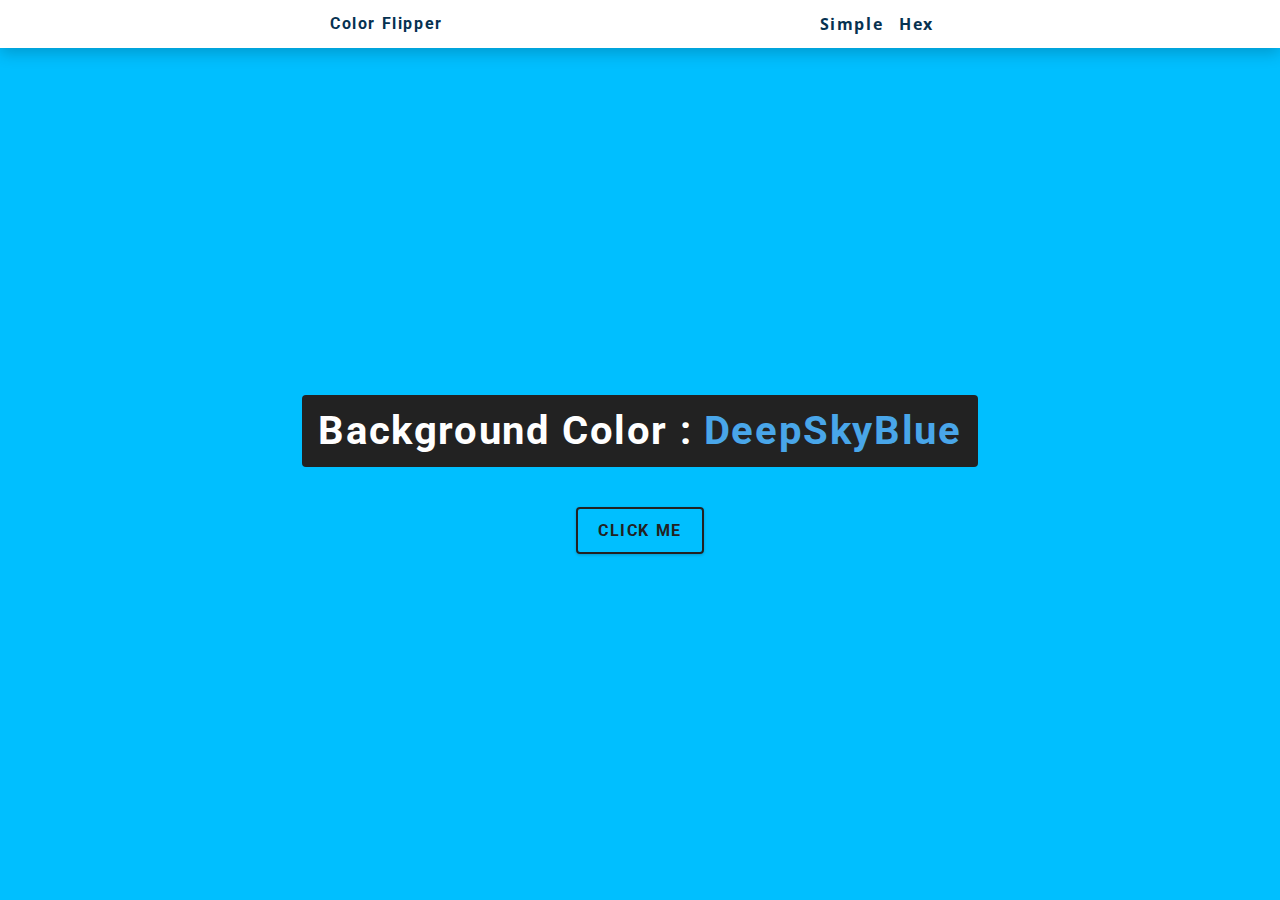
<file: Color Filpper/index.html>
<!DOCTYPE html>
<html lang="en">
  <head>
    <meta charset="UTF-8" />
    <meta name="viewport" content="width=device-width, initial-scale=1.0" />
    <link rel="stylesheet" href="style.css" />
    <title>Document</title>
  </head>
  <body>
    <nav>
      <div class="nav-center">
        <h1><a href="index.html">color flipper</a></h1>
        <ul class="nav-links">
          <li><a href="index.html">simple</a></li>
          <li><a href="hex.html">hex</a></li>
        </ul>
      </div>
    </nav>
    <main>
      <div class="container">
        <h2>background color : <span class="color">gray</span></h2>
        <button class="btn btn-hero" id="btn">click me</button>
      </div>
    </main>
    <!-- javascript -->
    <script src="app.js"></script>
  </body>
</html>
</file>
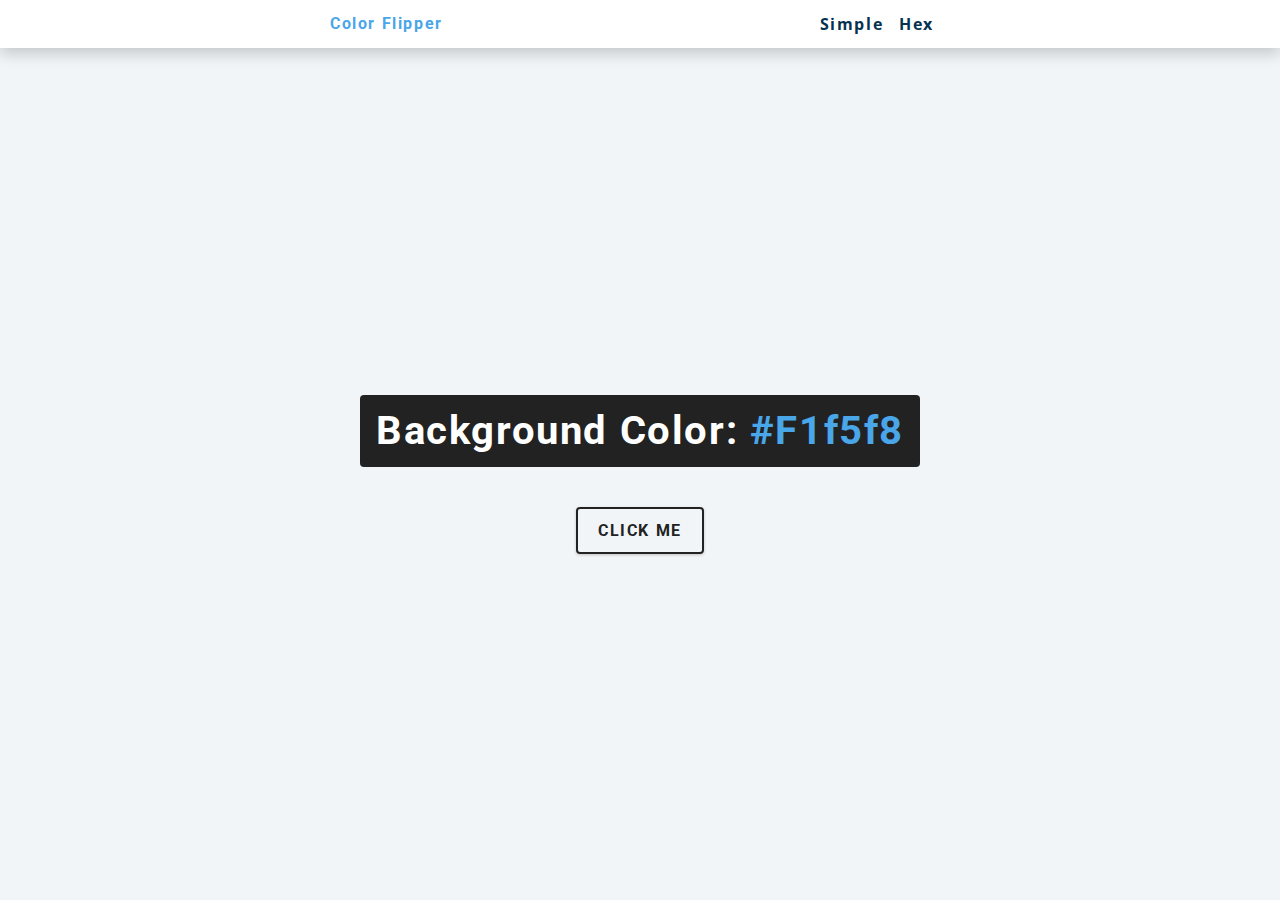
<file: Color_Filpper/index.html>
<!DOCTYPE html>
<html lang="en">
  <head>
    <meta charset="UTF-8" />
    <meta name="viewport" content="width=device-width, initial-scale=1.0" />
    <link rel="stylesheet" href="style.css" />
    <title>Document</title>
  </head>
  <body>
    <nav>
      <div class="nav-center">
        <h4>color flipper</h4>
        <ul class="nav-links">
          <li><a href="index.html">simple</a></li>
          <li><a href="hex.html">hex</a></li>
        </ul>
      </div>
    </nav>
    <main>
      <div class="container">
        <h2>background color: <span class="color">#f1f5f8</span></h2>
        <button class="btn btn-hero" id="btn">click me</button>
      </div>
    </main>
    <!-- javascript -->
    <script src="app.js"></script>
  </body>
</html>
</file>
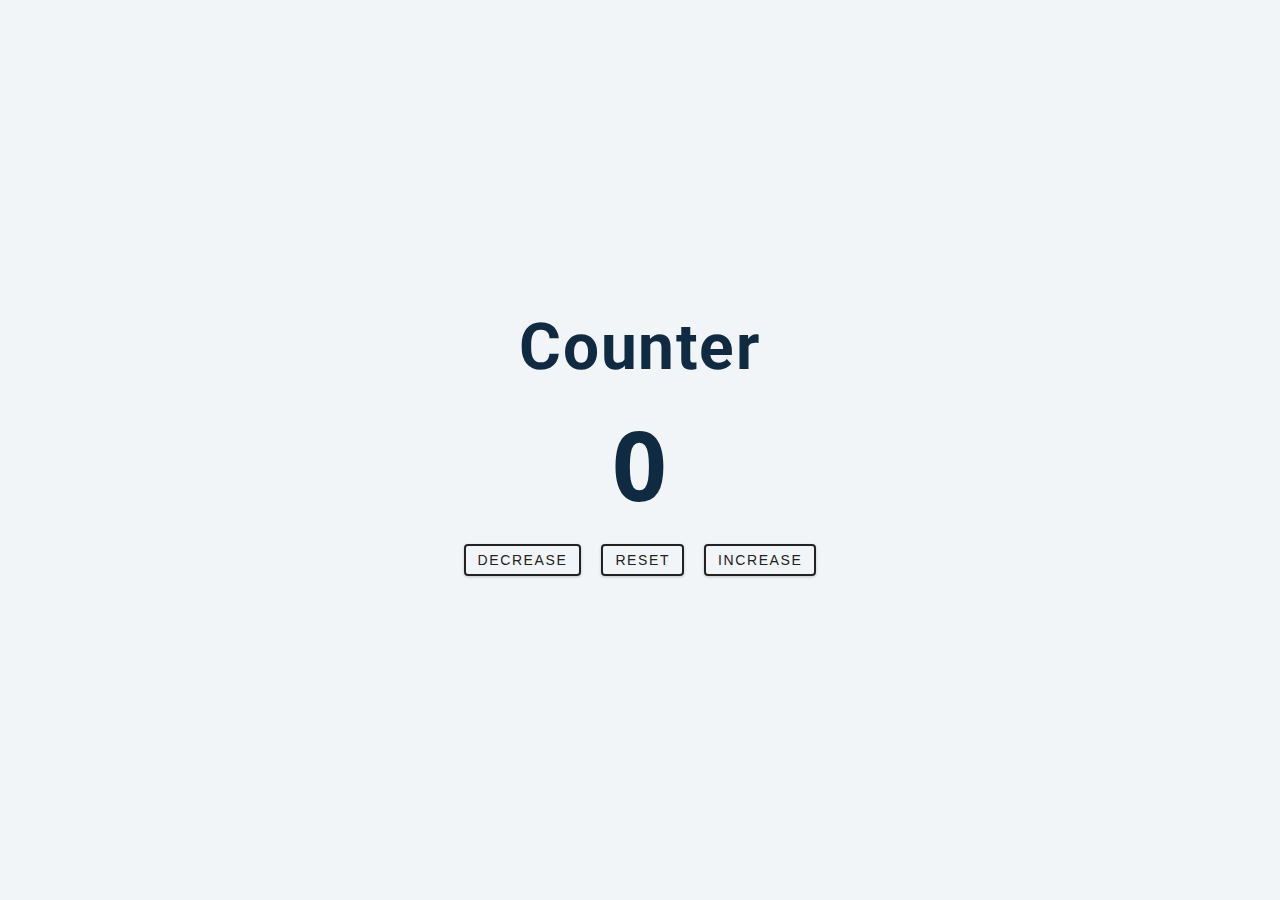
<file: Counter/index.html>
<!DOCTYPE html>
<html lang="en">
  <head>
    <meta charset="UTF-8" />
    <meta name="viewport" content="width=device-width, initial-scale=1.0" />
    <title>Counter</title>

    <!-- styles -->
    <link rel="stylesheet" href="styles.css" />
  </head>
  <body>
    <main>
      <div class="container">
        <h1>counter</h1>
        <span id="value">0</span>
        <div class="button-container">
          <button class="btn decrease">decrease</button>
          <button class="btn reset">reset</button>
          <button class="btn increase">increase</button>
        </div>
      </div>
    </main>
    <!-- javascript -->
    <script src="app.js"></script>
  </body>
</html>
</file>
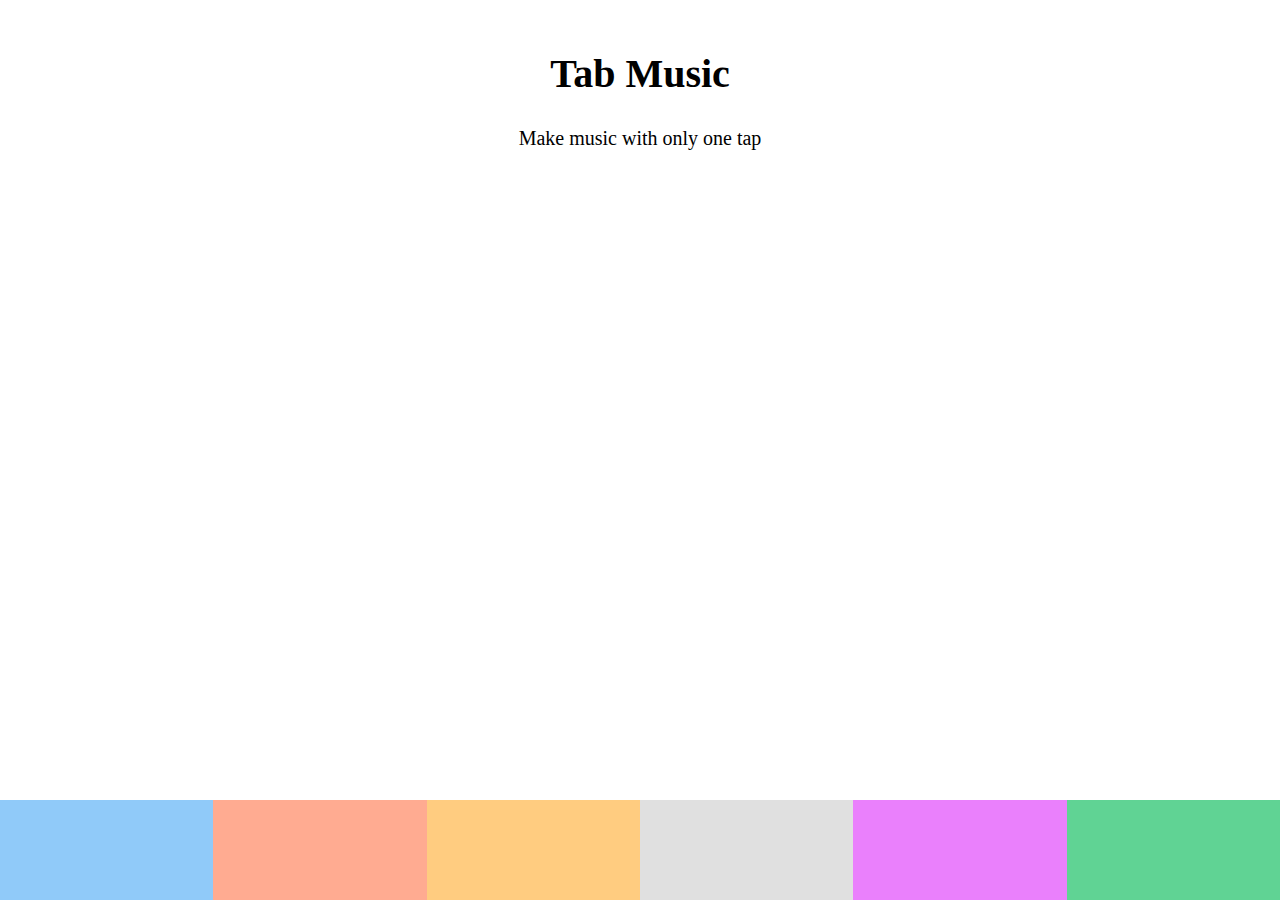
<file: Music App/index.html>
<!DOCTYPE html>
<html lang="en">
  <head>
    <meta charset="UTF-8" />
    <meta name="viewport" content="width=device-width, initial-scale=1.0" />
    <link rel="stylesheet" href="style.css" />
    <script src="index.js"></script>
    <title>Tab Music</title>
  </head>
  <body>
    <div class="app">
      <header>
        <h1>Tab Music</h1>
        <p>Make music with only one tap</p>
      </header>
      <div class="visual"></div>
      <div class="pads">
        <div class="pad1">
          <audio class="sound" src="./sounds/bubbles.mp3"></audio>
        </div>
        <div class="pad2">
          <audio class="sound" src="./sounds/clay.mp3"></audio>
        </div>
        <div class="pad3">
          <audio class="sound" src="./sounds/confetti.mp3"></audio>
        </div>
        <div class="pad4">
          <audio class="sound" src="./sounds/glimmer.mp3"></audio>
        </div>
        <div class="pad5">
          <audio class="sound" src="./sounds/moon.mp3"></audio>
        </div>
        <div class="pad6">
          <audio class="sound" src="./sounds/ufo.mp3"></audio>
        </div>
      </div>
    </div>
  </body>
</html>
</file>
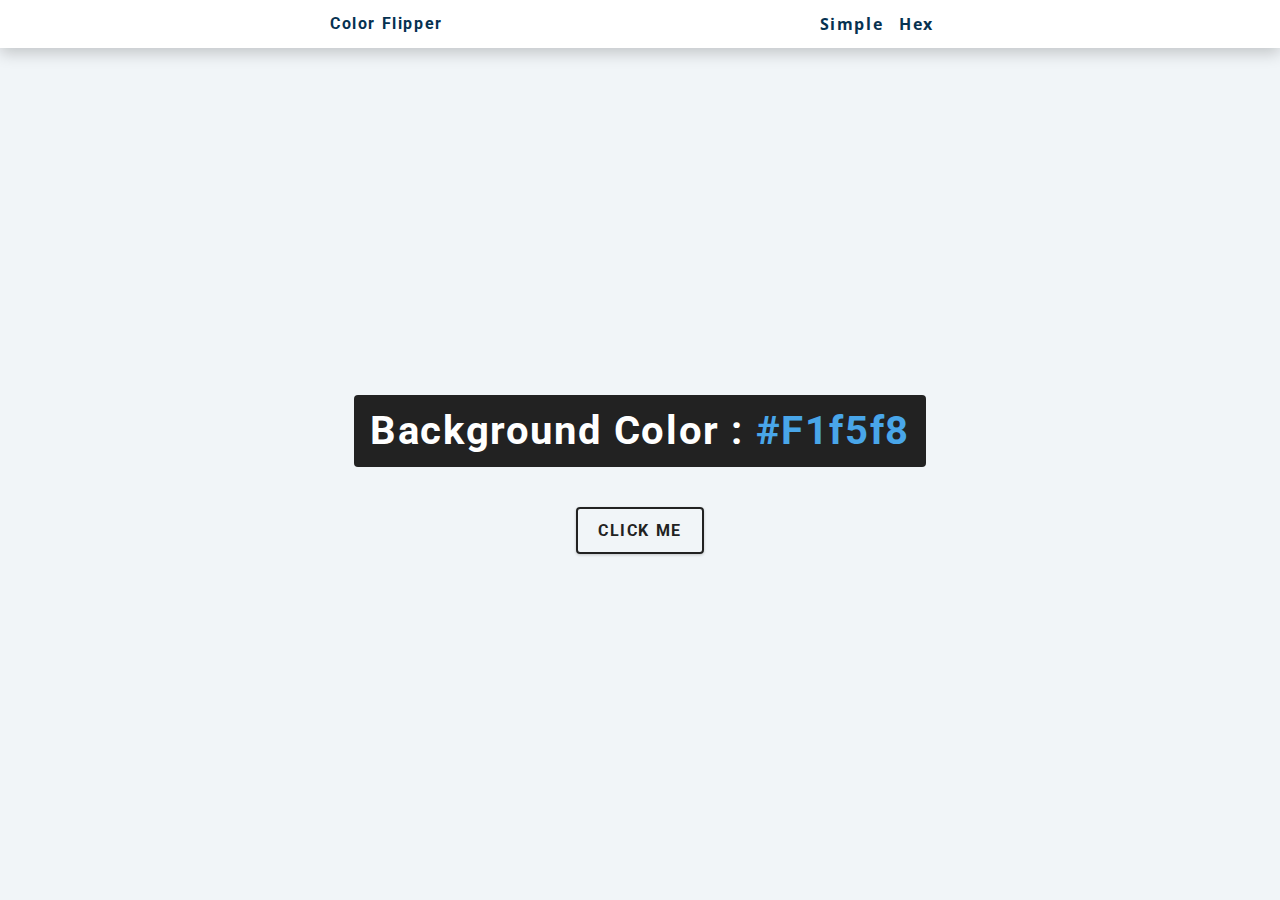
<file: Color Filpper/hex.html>
<!DOCTYPE html>
<html lang="en">
  <head>
    <meta charset="UTF-8" />
    <meta name="viewport" content="width=device-width, initial-scale=1.0" />
    <link rel="stylesheet" href="style.css" />
    <title>Document</title>
  </head>
  <body>
    <nav>
      <div class="nav-center">
        <h1><a href="index.html">color flipper</a></h1>
        <ul class="nav-links">
          <li><a href="index.html">simple</a></li>
          <li><a href="hex.html">hex</a></li>
        </ul>
      </div>
    </nav>
    <main>
      <div class="container">
        <h2>background color : <span class="color">#f1f5f8</span></h2>
        <button class="btn btn-hero" id="btn">click me</button>
      </div>
    </main>
    <!-- javascript -->
    <script src="hex.js"></script>
  </body>
</html>
</file>
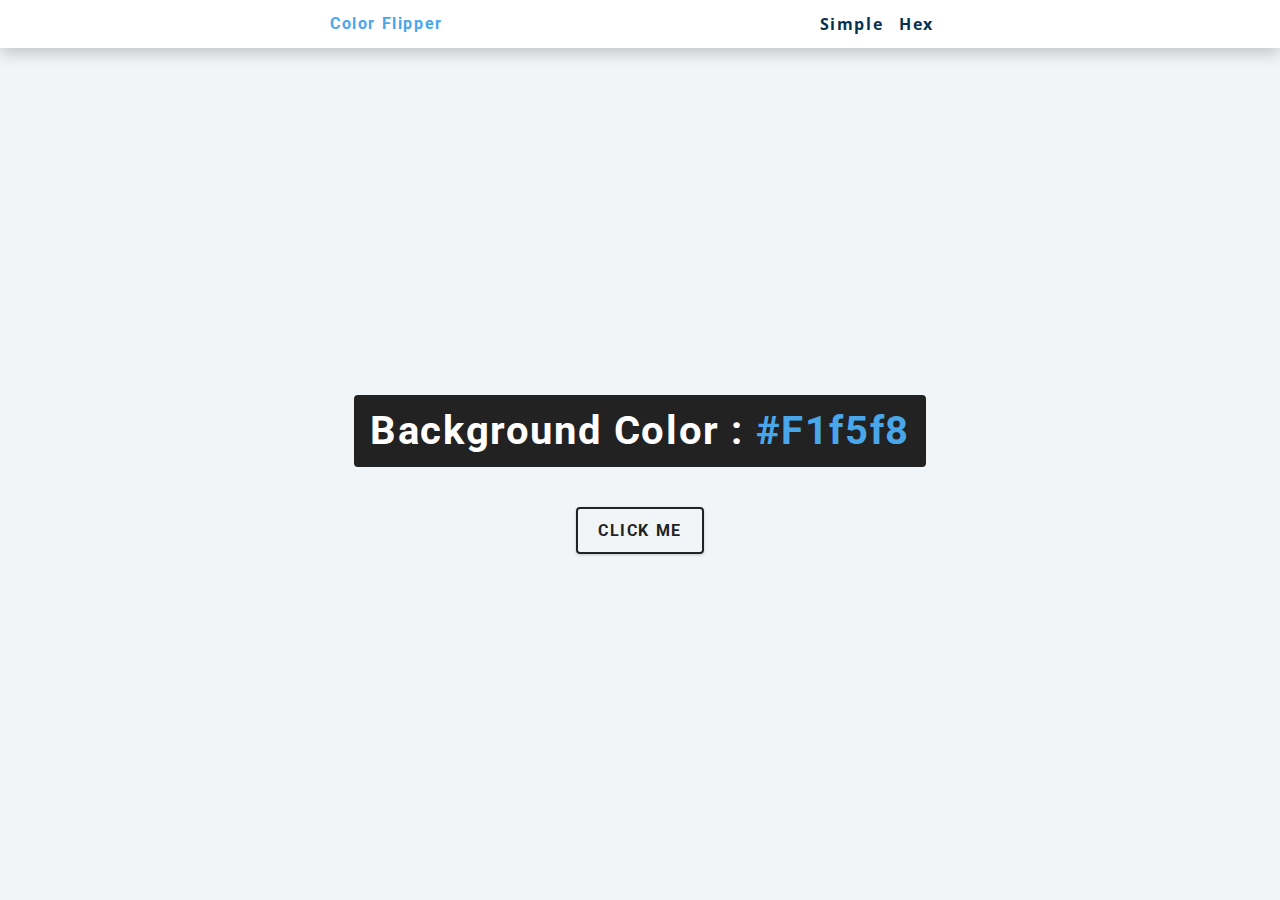
<file: Color_Filpper/hex.html>
<!DOCTYPE html>
<html lang="en">
  <head>
    <meta charset="UTF-8" />
    <meta name="viewport" content="width=device-width, initial-scale=1.0" />
    <link rel="stylesheet" href="style.css" />
    <title>Document</title>
  </head>
  <body>
    <nav>
      <div class="nav-center">
        <h4>color flipper</h4>
        <ul class="nav-links">
          <li><a href="index.html">simple</a></li>
          <li><a href="hex.html">hex</a></li>
        </ul>
      </div>
    </nav>
    <main>
      <div class="container">
        <h2>background color : <span class="color">#f1f5f8</span></h2>
        <button class="btn btn-hero" id="btn">click me</button>
      </div>
    </main>
    <!-- javascript -->
    <script src="hex.js"></script>
  </body>
</html>
</file>
<file: Color Filpper/style.css>
/*
=============== 
Fonts
===============
*/
@import url('https://fonts.googleapis.com/css?family=Open+Sans|Roboto:400,700&display=swap');

/*
=============== 
Variables
===============
*/

:root {
  /* dark shades of primary color*/
  --clr-primary-1: hsl(205, 86%, 17%);
  --clr-primary-2: hsl(205, 77%, 27%);
  --clr-primary-3: hsl(205, 72%, 37%);
  --clr-primary-4: hsl(205, 63%, 48%);
  /* primary/main color */
  --clr-primary-5: hsl(205, 78%, 60%);
  /* lighter shades of primary color */
  --clr-primary-6: hsl(205, 89%, 70%);
  --clr-primary-7: hsl(205, 90%, 76%);
  --clr-primary-8: hsl(205, 86%, 81%);
  --clr-primary-9: hsl(205, 90%, 88%);
  --clr-primary-10: hsl(205, 100%, 96%);
  /* darkest grey - used for headings */
  --clr-grey-1: hsl(209, 61%, 16%);
  --clr-grey-2: hsl(211, 39%, 23%);
  --clr-grey-3: hsl(209, 34%, 30%);
  --clr-grey-4: hsl(209, 28%, 39%);
  /* grey used for paragraphs */
  --clr-grey-5: hsl(210, 22%, 49%);
  --clr-grey-6: hsl(209, 23%, 60%);
  --clr-grey-7: hsl(211, 27%, 70%);
  --clr-grey-8: hsl(210, 31%, 80%);
  --clr-grey-9: hsl(212, 33%, 89%);
  --clr-grey-10: hsl(210, 36%, 96%);
  --clr-white: #fff;
  --clr-red-dark: hsl(360, 67%, 44%);
  --clr-red-light: hsl(360, 71%, 66%);
  --clr-green-dark: hsl(125, 67%, 44%);
  --clr-green-light: hsl(125, 71%, 66%);
  --clr-black: #222;
  --ff-primary: 'Roboto', sans-serif;
  --ff-secondary: 'Open Sans', sans-serif;
  --transition: all 0.3s linear;
  --spacing: 0.1rem;
  --radius: 0.25rem;
  --light-shadow: 0 5px 15px rgba(0, 0, 0, 0.1);
  --dark-shadow: 0 5px 15px rgba(0, 0, 0, 0.2);
  --max-width: 1170px;
  --fixed-width: 620px;
}
/*
=============== 
Global Styles
===============
*/

*,
::after,
::before {
  margin: 0;
  padding: 0;
  box-sizing: border-box;
}
body {
  font-family: var(--ff-secondary);
  background: var(--clr-grey-10);
  color: var(--clr-grey-1);
  line-height: 1.5;
  font-size: 0.875rem;
}
ul {
  list-style-type: none;
}
a {
  text-decoration: none;
}
h1,
h2,
h3,
h4 {
  letter-spacing: var(--spacing);
  text-transform: capitalize;
  line-height: 1.25;
  margin-bottom: 0.75rem;
  font-family: var(--ff-primary);
}
h1 {
  font-size: 3rem;
}
h2 {
  font-size: 2rem;
}
h3 {
  font-size: 1.25rem;
}
h4 {
  font-size: 0.875rem;
}
p {
  margin-bottom: 1.25rem;
  color: var(--clr-grey-5);
}
@media screen and (min-width: 800px) {
  h1 {
    font-size: 4rem;
  }
  h2 {
    font-size: 2.5rem;
  }
  h3 {
    font-size: 1.75rem;
  }
  h4 {
    font-size: 1rem;
  }
  body {
    font-size: 1rem;
  }
  h1,
  h2,
  h3,
  h4 {
    line-height: 1;
  }
}
/*  global classes */

/* section */
.section {
  padding: 5rem 0;
}

.section-center {
  width: 90vw;
  margin: 0 auto;
  max-width: 1170px;
}
@media screen and (min-width: 992px) {
  .section-center {
    width: 95vw;
  }
}
main {
  min-height: 100vh;
  display: grid;
  place-items: center;
}

/*
=============== 
Nav
===============
*/
nav {
  background: var(--clr-white);
  height: 3rem;
  display: grid;
  align-items: center;
  box-shadow: var(--dark-shadow);
}
.nav-center {
  width: 90vw;
  max-width: var(--fixed-width);
  margin: 0 auto;
  display: flex;
  align-items: center;
  justify-content: space-between;
}
.nav-center h1 {
  display: flex;
  align-items: center;
  margin-bottom: 0;
  color: var(--clr-primary-5);
}
.nav-links {
  display: flex;
}
nav a {
  text-transform: capitalize;
  font-weight: 700;
  font-size: 1rem;
  color: var(--clr-primary-1);
  letter-spacing: var(--spacing);
  margin-right: 1rem;
}
nav a:hover {
  color: var(--clr-primary-5);
}
/*
=============== 
Container
===============
*/
main {
  min-height: calc(100vh - 3rem);
  display: grid;
  place-items: center;
}
.container {
  text-align: center;
}
.container h2 {
  background: var(--clr-black);
  color: var(--clr-white);
  padding: 1rem;
  border-radius: var(--radius);
  margin-bottom: 2.5rem;
}
.color {
  color: var(--clr-primary-5);
}
.btn-hero {
  font-family: var(--ff-primary);
  text-transform: uppercase;
  background: transparent;
  color: var(--clr-black);
  letter-spacing: var(--spacing);
  display: inline-block;
  font-weight: 700;
  transition: var(--transition);
  border: 2px solid var(--clr-black);
  cursor: pointer;
  box-shadow: 0 1px 3px rgba(0, 0, 0, 0.2);
  border-radius: var(--radius);
  font-size: 1rem;
  padding: 0.75rem 1.25rem;
}
.btn-hero:hover {
  color: var(--clr-white);
  background: var(--clr-black);
}
</file>
<file: Color_Filpper/style.css>
/*
=============== 
Fonts
===============
*/
@import url('https://fonts.googleapis.com/css?family=Open+Sans|Roboto:400,700&display=swap');

/*
=============== 
Variables
===============
*/

:root {
  /* dark shades of primary color*/
  --clr-primary-1: hsl(205, 86%, 17%);
  --clr-primary-2: hsl(205, 77%, 27%);
  --clr-primary-3: hsl(205, 72%, 37%);
  --clr-primary-4: hsl(205, 63%, 48%);
  /* primary/main color */
  --clr-primary-5: hsl(205, 78%, 60%);
  /* lighter shades of primary color */
  --clr-primary-6: hsl(205, 89%, 70%);
  --clr-primary-7: hsl(205, 90%, 76%);
  --clr-primary-8: hsl(205, 86%, 81%);
  --clr-primary-9: hsl(205, 90%, 88%);
  --clr-primary-10: hsl(205, 100%, 96%);
  /* darkest grey - used for headings */
  --clr-grey-1: hsl(209, 61%, 16%);
  --clr-grey-2: hsl(211, 39%, 23%);
  --clr-grey-3: hsl(209, 34%, 30%);
  --clr-grey-4: hsl(209, 28%, 39%);
  /* grey used for paragraphs */
  --clr-grey-5: hsl(210, 22%, 49%);
  --clr-grey-6: hsl(209, 23%, 60%);
  --clr-grey-7: hsl(211, 27%, 70%);
  --clr-grey-8: hsl(210, 31%, 80%);
  --clr-grey-9: hsl(212, 33%, 89%);
  --clr-grey-10: hsl(210, 36%, 96%);
  --clr-white: #fff;
  --clr-red-dark: hsl(360, 67%, 44%);
  --clr-red-light: hsl(360, 71%, 66%);
  --clr-green-dark: hsl(125, 67%, 44%);
  --clr-green-light: hsl(125, 71%, 66%);
  --clr-black: #222;
  --ff-primary: 'Roboto', sans-serif;
  --ff-secondary: 'Open Sans', sans-serif;
  --transition: all 0.3s linear;
  --spacing: 0.1rem;
  --radius: 0.25rem;
  --light-shadow: 0 5px 15px rgba(0, 0, 0, 0.1);
  --dark-shadow: 0 5px 15px rgba(0, 0, 0, 0.2);
  --max-width: 1170px;
  --fixed-width: 620px;
}
/*
=============== 
Global Styles
===============
*/

*,
::after,
::before {
  margin: 0;
  padding: 0;
  box-sizing: border-box;
}
body {
  font-family: var(--ff-secondary);
  background: var(--clr-grey-10);
  color: var(--clr-grey-1);
  line-height: 1.5;
  font-size: 0.875rem;
}
ul {
  list-style-type: none;
}
a {
  text-decoration: none;
}
h1,
h2,
h3,
h4 {
  letter-spacing: var(--spacing);
  text-transform: capitalize;
  line-height: 1.25;
  margin-bottom: 0.75rem;
  font-family: var(--ff-primary);
}
h1 {
  font-size: 3rem;
}
h2 {
  font-size: 2rem;
}
h3 {
  font-size: 1.25rem;
}
h4 {
  font-size: 0.875rem;
}
p {
  margin-bottom: 1.25rem;
  color: var(--clr-grey-5);
}
@media screen and (min-width: 800px) {
  h1 {
    font-size: 4rem;
  }
  h2 {
    font-size: 2.5rem;
  }
  h3 {
    font-size: 1.75rem;
  }
  h4 {
    font-size: 1rem;
  }
  body {
    font-size: 1rem;
  }
  h1,
  h2,
  h3,
  h4 {
    line-height: 1;
  }
}
/*  global classes */

/* section */
.section {
  padding: 5rem 0;
}

.section-center {
  width: 90vw;
  margin: 0 auto;
  max-width: 1170px;
}
@media screen and (min-width: 992px) {
  .section-center {
    width: 95vw;
  }
}
main {
  min-height: 100vh;
  display: grid;
  place-items: center;
}

/*
=============== 
Nav
===============
*/
nav {
  background: var(--clr-white);
  height: 3rem;
  display: grid;
  align-items: center;
  box-shadow: var(--dark-shadow);
}
.nav-center {
  width: 90vw;
  max-width: var(--fixed-width);
  margin: 0 auto;
  display: flex;
  align-items: center;
  justify-content: space-between;
}
.nav-center h4 {
  margin-bottom: 0;
  color: var(--clr-primary-5);
}
.nav-links {
  display: flex;
}
nav a {
  text-transform: capitalize;
  font-weight: 700;
  font-size: 1rem;
  color: var(--clr-primary-1);
  letter-spacing: var(--spacing);
  margin-right: 1rem;
}
nav a:hover {
  color: var(--clr-primary-5);
}
/*
=============== 
Container
===============
*/
main {
  min-height: calc(100vh - 3rem);
  display: grid;
  place-items: center;
}
.container {
  text-align: center;
}
.container h2 {
  background: var(--clr-black);
  color: var(--clr-white);
  padding: 1rem;
  border-radius: var(--radius);
  margin-bottom: 2.5rem;
}
.color {
  color: var(--clr-primary-5);
}
.btn-hero {
  font-family: var(--ff-primary);
  text-transform: uppercase;
  background: transparent;
  color: var(--clr-black);
  letter-spacing: var(--spacing);
  display: inline-block;
  font-weight: 700;
  transition: var(--transition);
  border: 2px solid var(--clr-black);
  cursor: pointer;
  box-shadow: 0 1px 3px rgba(0, 0, 0, 0.2);
  border-radius: var(--radius);
  font-size: 1rem;
  padding: 0.75rem 1.25rem;
}
.btn-hero:hover {
  color: var(--clr-white);
  background: var(--clr-black);
}
</file>
<file: Counter/styles.css>
/*
=============== 
Fonts
===============
*/
@import url("https://fonts.googleapis.com/css?family=Open+Sans|Roboto:400,700&display=swap");

/*
=============== 
Variables
===============
*/

:root {
  /* dark shades of primary color*/
  --clr-primary-1: hsl(205, 86%, 17%);
  --clr-primary-2: hsl(205, 77%, 27%);
  --clr-primary-3: hsl(205, 72%, 37%);
  --clr-primary-4: hsl(205, 63%, 48%);
  /* primary/main color */
  --clr-primary-5: hsl(205, 78%, 60%);
  /* lighter shades of primary color */
  --clr-primary-6: hsl(205, 89%, 70%);
  --clr-primary-7: hsl(205, 90%, 76%);
  --clr-primary-8: hsl(205, 86%, 81%);
  --clr-primary-9: hsl(205, 90%, 88%);
  --clr-primary-10: hsl(205, 100%, 96%);
  /* darkest grey - used for headings */
  --clr-grey-1: hsl(209, 61%, 16%);
  --clr-grey-2: hsl(211, 39%, 23%);
  --clr-grey-3: hsl(209, 34%, 30%);
  --clr-grey-4: hsl(209, 28%, 39%);
  /* grey used for paragraphs */
  --clr-grey-5: hsl(210, 22%, 49%);
  --clr-grey-6: hsl(209, 23%, 60%);
  --clr-grey-7: hsl(211, 27%, 70%);
  --clr-grey-8: hsl(210, 31%, 80%);
  --clr-grey-9: hsl(212, 33%, 89%);
  --clr-grey-10: hsl(210, 36%, 96%);
  --clr-white: #fff;
  --clr-red-dark: hsl(360, 67%, 44%);
  --clr-red-light: hsl(360, 71%, 66%);
  --clr-green-dark: hsl(125, 67%, 44%);
  --clr-green-light: hsl(125, 71%, 66%);
  --clr-black: #222;
  --ff-primary: "Roboto", sans-serif;
  --ff-secondary: "Open Sans", sans-serif;
  --transition: all 0.3s linear;
  --spacing: 0.1rem;
  --radius: 0.25rem;
  --light-shadow: 0 5px 15px rgba(0, 0, 0, 0.1);
  --dark-shadow: 0 5px 15px rgba(0, 0, 0, 0.2);
  --max-width: 1170px;
  --fixed-width: 620px;
}
/*
=============== 
Global Styles
===============
*/

*,
::after,
::before {
  margin: 0;
  padding: 0;
  box-sizing: border-box;
}
body {
  font-family: var(--ff-secondary);
  background: var(--clr-grey-10);
  color: var(--clr-grey-1);
  line-height: 1.5;
  font-size: 0.875rem;
}
ul {
  list-style-type: none;
}
a {
  text-decoration: none;
}
h1,
h2,
h3,
h4 {
  letter-spacing: var(--spacing);
  text-transform: capitalize;
  line-height: 1.25;
  margin-bottom: 0.75rem;
  font-family: var(--ff-primary);
}
h1 {
  font-size: 3rem;
}
h2 {
  font-size: 2rem;
}
h3 {
  font-size: 1.25rem;
}
h4 {
  font-size: 0.875rem;
}
p {
  margin-bottom: 1.25rem;
  color: var(--clr-grey-5);
}
@media screen and (min-width: 800px) {
  h1 {
    font-size: 4rem;
  }
  h2 {
    font-size: 2.5rem;
  }
  h3 {
    font-size: 1.75rem;
  }
  h4 {
    font-size: 1rem;
  }
  body {
    font-size: 1rem;
  }
  h1,
  h2,
  h3,
  h4 {
    line-height: 1;
  }
}
/*  global classes */

/* section */
.section {
  padding: 5rem 0;
}

.section-center {
  width: 90vw;
  margin: 0 auto;
  max-width: 1170px;
}
@media screen and (min-width: 992px) {
  .section-center {
    width: 95vw;
  }
}
main {
  min-height: 100vh;
  display: grid;
  place-items: center;
}

/*
=============== 
Counter
===============
*/

main {
  min-height: 100vh;
  display: grid;
  place-items: center;
}
.container {
  text-align: center;
}
#value {
  font-size: 6rem;
  font-weight: bold;
}
.btn {
  text-transform: uppercase;
  background: transparent;
  color: var(--clr-black);
  padding: 0.375rem 0.75rem;
  letter-spacing: var(--spacing);
  display: inline-block;
  transition: var(--transition);
  font-size: 0.875rem;
  border: 2px solid var(--clr-black);
  cursor: pointer;
  box-shadow: 0 1px 3px rgba(0, 0, 0, 0.2);
  border-radius: var(--radius);
  margin: 0.5rem;
}
.btn:hover {
  color: var(--clr-white);
  background: var(--clr-black);
}
</file>
<file: Music App/style.css>
* {
  margin: 0;
  padding: 0;
  box-sizing: border-box;
}

.app {
  height: 100vh;
  display: flex;
  flex-direction: column;
  justify-content: space-between;
  align-items: center;
}

header h1 {
  margin: 50px 0 30px 0;
  text-align: center;
  font-size: 40px;
}

header p {
  font-size: 20px;
}

.pads {
  width: 100%;
  height: 100px;
  display: flex;
}

.pads > div {
  flex: 1;
}

.pad1 {
  background-color: #90caf9;
}
.pad2 {
  background-color: #ffab91;
}
.pad3 {
  background-color: #ffcc80;
}
.pad4 {
  background-color: #e0e0e0;
}
.pad5 {
  background-color: #ea80fc;
}
.pad6 {
  background-color: #60d394;
}

.visual > div {
  position: absolute;
  height: 50px;
  width: 50px;
  border-radius: 50%;
  bottom: 0%;
  left: 20%;
  z-index: -1;
}

@keyframes jump {
  0% {
    bottom: 0;
    left: 20%;
  }
  50% {
    bottom: 50%;
    left: 50%;
  }
  100% {
    bottom: 0;
    left: 80%;
  }
}
</file>
